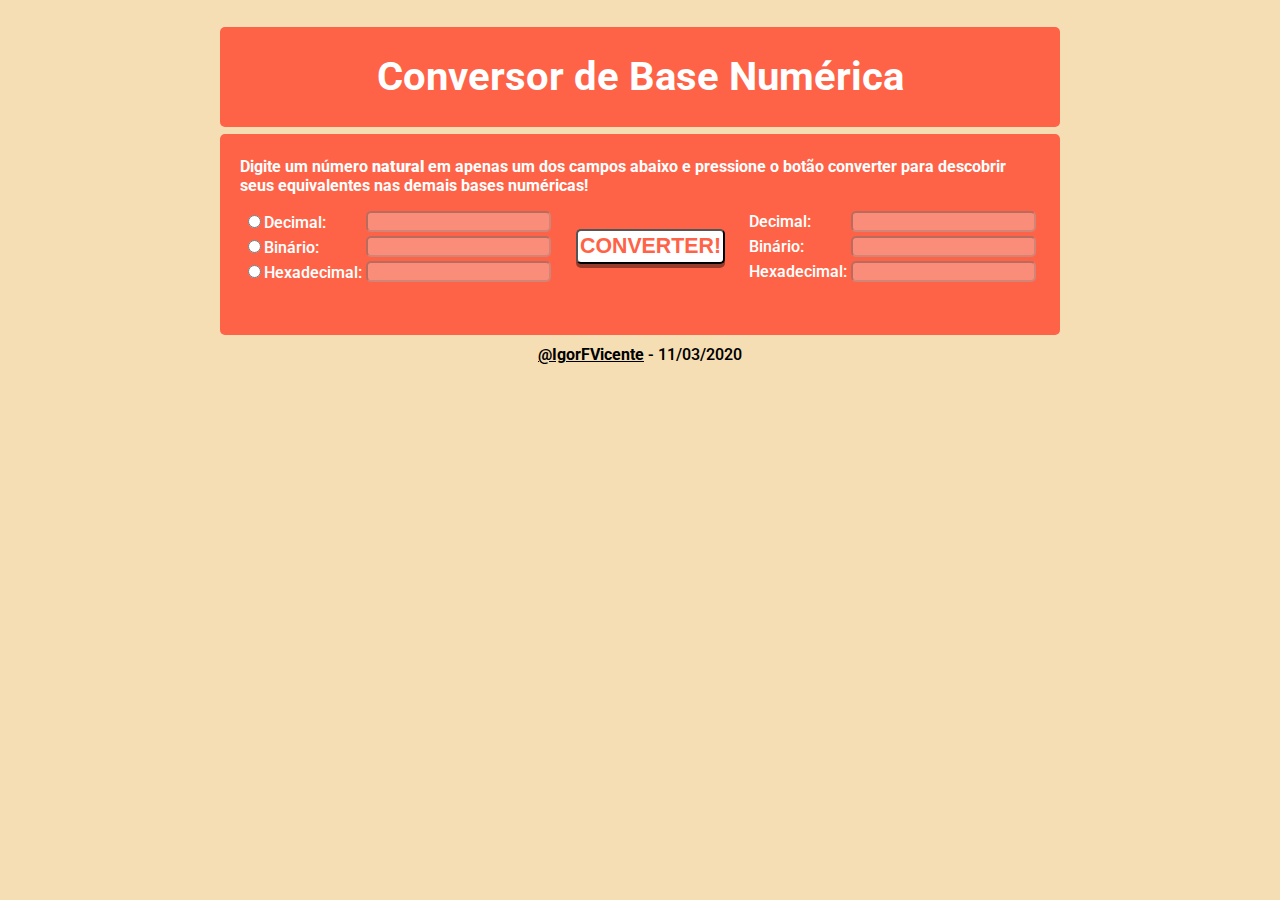
<file: index.html>
<!DOCTYPE html>
<html lang="pt-BR">
<head>
    <meta charset="UTF-8">
    <meta name="viewport" content="width=device-width, initial-scale=1.0">
    <title>Conversor de bases numéricas</title>
    <link rel="stylesheet" type="text/CSS" href="estilo.css">
    <link href="https://fonts.googleapis.com/css?family=Roboto&display=swap" rel="stylesheet">
    <script src="script.js"></script>
</head>
    <body>
    <header>
        <h1>Conversor de Base Numérica</h1>
    </header>
    <main>
        <div id="cima">
            <h2>Digite um número <strong>natural</strong> em apenas um dos campos abaixo e pressione o botão converter para descobrir seus equivalentes nas demais bases numéricas!</h2>
        </div>
        <div id="calculos">
            <div id="item1">
                <table>
                    <tr>
                        <td>
                            <input type="radio" class="radio" name="tipo" id="tipo0" onclick="decimal()"><label for="tipo0">Decimal: 
                        </td>
                        <td>
                            </label><input type="number" id="decimal" disabled>
                        </td>
                    </tr>
                    <tr>
                        <td>
                            <input type="radio" class="radio" name="tipo" id="tipo1" onclick="binario()"><label for="tipo1">Binário: </label>
                        </td>
                        <td>
                            <input type="text" id="binario" disabled>
                        </td>
                    </tr>
                    <tr>
                        <td>
                            <input type="radio" class="radio" name="tipo" id="tipo2" onclick="hexadecimal()"><label for="tipo2">Hexadecimal: </label>
                        </td>
                        <td>
                            <input type="text" id="hexadecimal" disabled>
                        </td>
                    </tr>
                </table>
            </div>    

            <div id="item2">
                <input type="button" name="converter" class="button" id="converter" value="Converter!" onclick="converter()">
            </div>

            <div id="item3">
                <table>
                    <tr>
                        <td>
                            Decimal: 
                        </td>
                        <td>
                            <input type="number" id="resdec" readonly disabled>
                        </td>
                    </tr>
                    <tr>
                        <td>
                            Binário: 
                        </td>
                        <td>
                            <input type="text" id="resbin" readonly disabled>
                        </td>
                    </tr>
                    <tr>
                        <td>
                            Hexadecimal: 
                        </td>
                        <td>    
                            <input type="text" id="reshex" readonly disabled>
                        </td>
                    </tr>
                </table>
            </div>
        </div>
    </main>
    <footer>
        <span tooltip="Link to Github page">
            <a href="https://github.com/IgorFVicente/" target="_blank">@IgorFVicente</a>
        </span>
            - 11/03/2020
    </footer>
    </body>
</html>
</file>
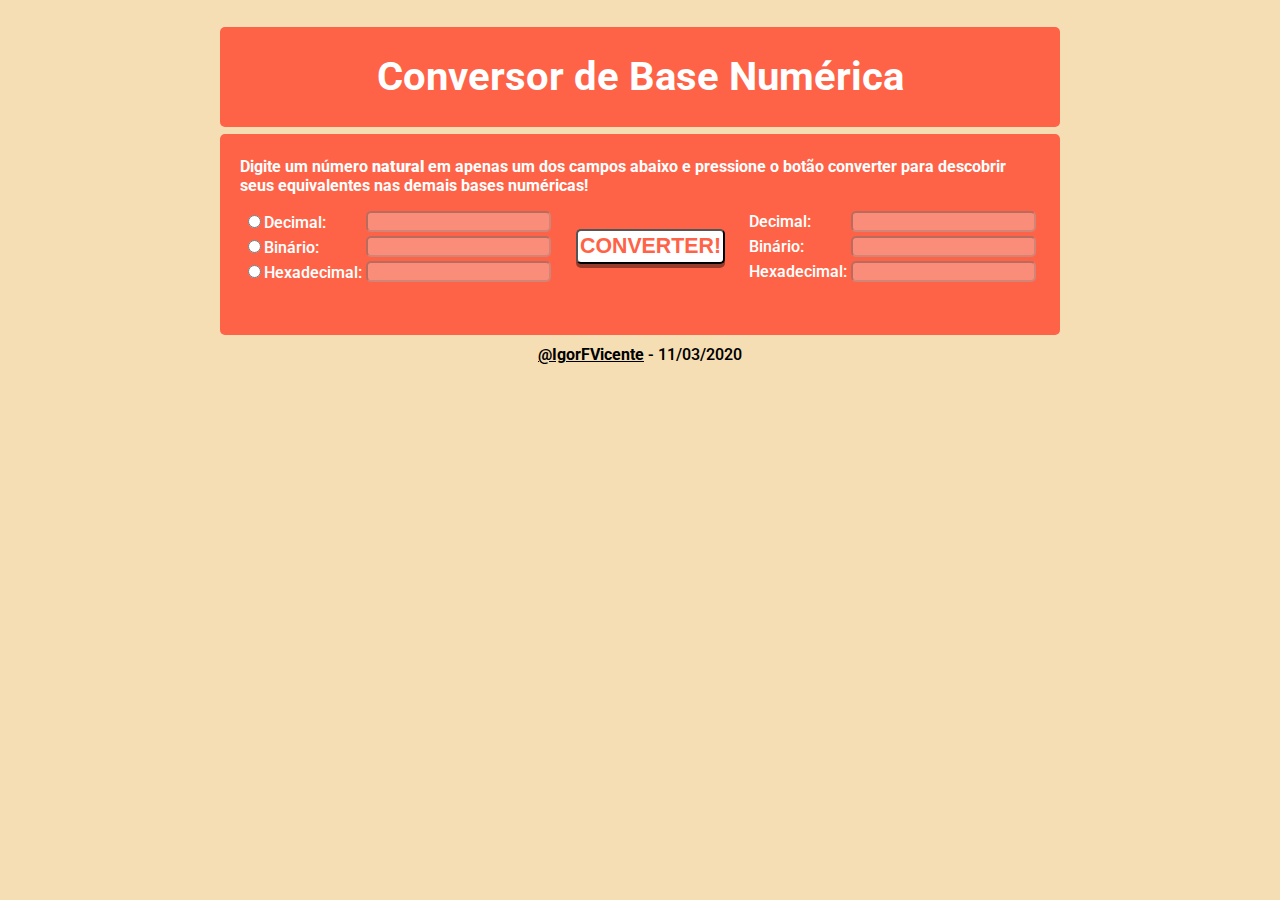
<file: Conversor.html>
<!DOCTYPE html>
<html lang="pt-BR">
<head>
    <meta charset="UTF-8">
    <meta name="viewport" content="width=device-width, initial-scale=1.0">
    <title>Conversor de bases numéricas</title>
    <link rel="stylesheet" type="text/CSS" href="estilo.css">
    <link href="https://fonts.googleapis.com/css?family=Roboto&display=swap" rel="stylesheet">
    <script src="script.js"></script>
</head>
    <body>
    <header>
        <h1>Conversor de Base Numérica</h1>
    </header>
    <main>
        <div id="cima">
            <h2>Digite um número <strong>natural</strong> em apenas um dos campos abaixo e pressione o botão converter para descobrir seus equivalentes nas demais bases numéricas!</h2>
        </div>
        <div id="calculos">
            <div id="item1">
                <table>
                    <tr>
                        <td>
                            <input type="radio" class="radio" name="tipo" id="tipo0" onclick="decimal()"><label for="tipo0">Decimal: 
                        </td>
                        <td>
                            </label><input type="number" id="decimal" disabled>
                        </td>
                    </tr>
                    <tr>
                        <td>
                            <input type="radio" class="radio" name="tipo" id="tipo1" onclick="binario()"><label for="tipo1">Binário: </label>
                        </td>
                        <td>
                            <input type="text" id="binario" disabled>
                        </td>
                    </tr>
                    <tr>
                        <td>
                            <input type="radio" class="radio" name="tipo" id="tipo2" onclick="hexadecimal()"><label for="tipo2">Hexadecimal: </label>
                        </td>
                        <td>
                            <input type="text" id="hexadecimal" disabled>
                        </td>
                    </tr>
                </table>
            </div>    

            <div id="item2">
                <input type="button" name="converter" class="button" id="converter" value="Converter!" onclick="converter()">
            </div>

            <div id="item3">
                <table>
                    <tr>
                        <td>
                            Decimal: 
                        </td>
                        <td>
                            <input type="number" id="resdec" readonly disabled>
                        </td>
                    </tr>
                    <tr>
                        <td>
                            Binário: 
                        </td>
                        <td>
                            <input type="text" id="resbin" readonly disabled>
                        </td>
                    </tr>
                    <tr>
                        <td>
                            Hexadecimal: 
                        </td>
                        <td>    
                            <input type="text" id="reshex" readonly disabled>
                        </td>
                    </tr>
                </table>
            </div>
        </div>
    </main>
    <footer>
        <span tooltip="Link to Github page">
            <a href="https://github.com/IgorFVicente/" target="_blank">@IgorFVicente</a>
        </span>
            - 11/03/2020
    </footer>
    </body>
</html>
</file>
<file: estilo.css>
body {
    font-family: 'Roboto', arial, sans-serif;
    background-color: wheat;
    color: white;
    font-weight: 550;
}

header {
    background-color: tomato;
    border-radius: 5px;
    width: 840px;
    margin: auto;
    margin-bottom: -20px;
}

h1 {
    text-align: center;
    font-size: 30pt;
    line-height: 100px;
}

h2 {
    font-size: medium;
}

main {
    background-color: tomato;
    display: block;
    margin: auto;
    width: 800px;
    padding: 10px 20px 50px 20px;
    border-radius: 5px
}

#calculos {
    margin: auto;
    display: grid;
    grid-template-columns: auto auto auto;
    
}

#item2 {
    justify-self: center;
    align-self: center;
}

#item3 {
    justify-self: center;
}

.button {
    margin: 5px 20px;
    padding: 2px;
    color: tomato;
    font-weight: bold;
    font-size: 16pt;
    background-color: white;
    outline: none;
    border-radius: 5px;
    height: 35px;
    cursor: pointer;
    box-shadow: 0 4px rgba(0, 0, 0, 0.4);
}

.button:hover {
    background-color: whitesmoke;
}

.button:active {
    background-color: whitesmoke;
    box-shadow: 0 3px rgba(0, 0, 0, 0.4);
    transform: translateY(3px);
}

footer {
    color: black;
    text-align: center;
    margin-top: 10px;
}

a {
    font-weight: bold;
    color: black;
}

input {
    text-transform: uppercase;
    border-radius: 5px;
}

[tooltip]:before {
    position: absolute;
    content: attr(tooltip);
    opacity: 0;
    transition: all 0.2s ease;
    background-color: tomato;
    color: white;
    border-radius: 10px;
    padding: 5px;
    font-weight: bold;
    font-size: 10pt;
    margin-left: -7px;
}

[tooltip]:hover:before {
    opacity: 1;
    margin-top: 30px;
}
</file>
